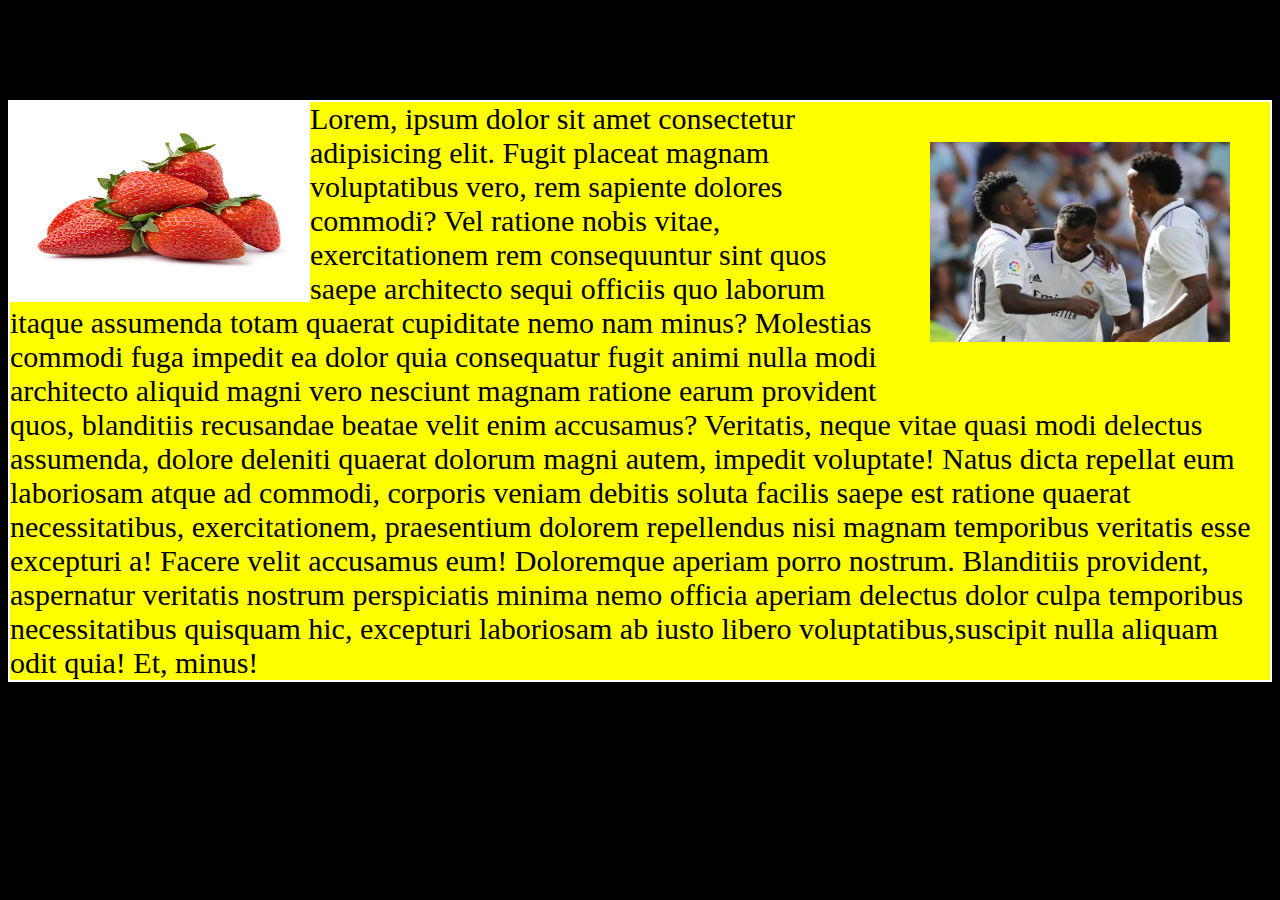
<file: Assignment css float and grid/index.html>
<!DOCTYPE html>
<html lang="en">

<head>
   <meta charset="UTF-8">
   <meta http-equiv="X-UA-Compatible" content="IE=edge">
   <meta name="viewport" content="width=device-width, initial-scale=1.0">
   <link rel="stylesheet" href="style.css">
   <link rel="icon" type="image/x-icon" href="favicon-32x32.png">
   <title>css float and grid</title>
</head>

<body>
   <div class="main">
      <div class="img1">
         <img src="rmabet.avif">
      </div>
      <div class="img2">
         <img src="istockphoto-1313307173-170667a.jpg">
      </div>
      <div>

         Lorem, ipsum dolor sit amet consectetur adipisicing elit. Fugit placeat magnam voluptatibus vero, rem
         sapiente
         dolores commodi? Vel ratione nobis vitae, exercitationem rem consequuntur sint quos saepe architecto sequi
         officiis quo laborum itaque assumenda totam quaerat cupiditate nemo nam minus? Molestias commodi fuga
         impedit ea
         dolor quia consequatur fugit animi nulla modi architecto aliquid magni vero nesciunt magnam ratione earum
         provident quos, blanditiis recusandae beatae velit enim accusamus? Veritatis, neque vitae quasi modi
         delectus
         assumenda, dolore deleniti quaerat dolorum magni autem, impedit voluptate! Natus dicta repellat eum
         laboriosam
         atque ad commodi, corporis veniam debitis soluta facilis saepe est ratione quaerat necessitatibus,
         exercitationem,
         praesentium dolorem repellendus nisi magnam temporibus veritatis esse excepturi a! Facere velit accusamus
         eum!
         Doloremque aperiam porro nostrum. Blanditiis provident, aspernatur veritatis nostrum perspiciatis minima
         nemo
         officia aperiam delectus dolor culpa temporibus necessitatibus quisquam hic, excepturi laboriosam ab iusto
         libero
         voluptatibus,suscipit nulla aliquam odit quia! Et, minus!

      </div>

   </div>
</body>

</html>
</file>
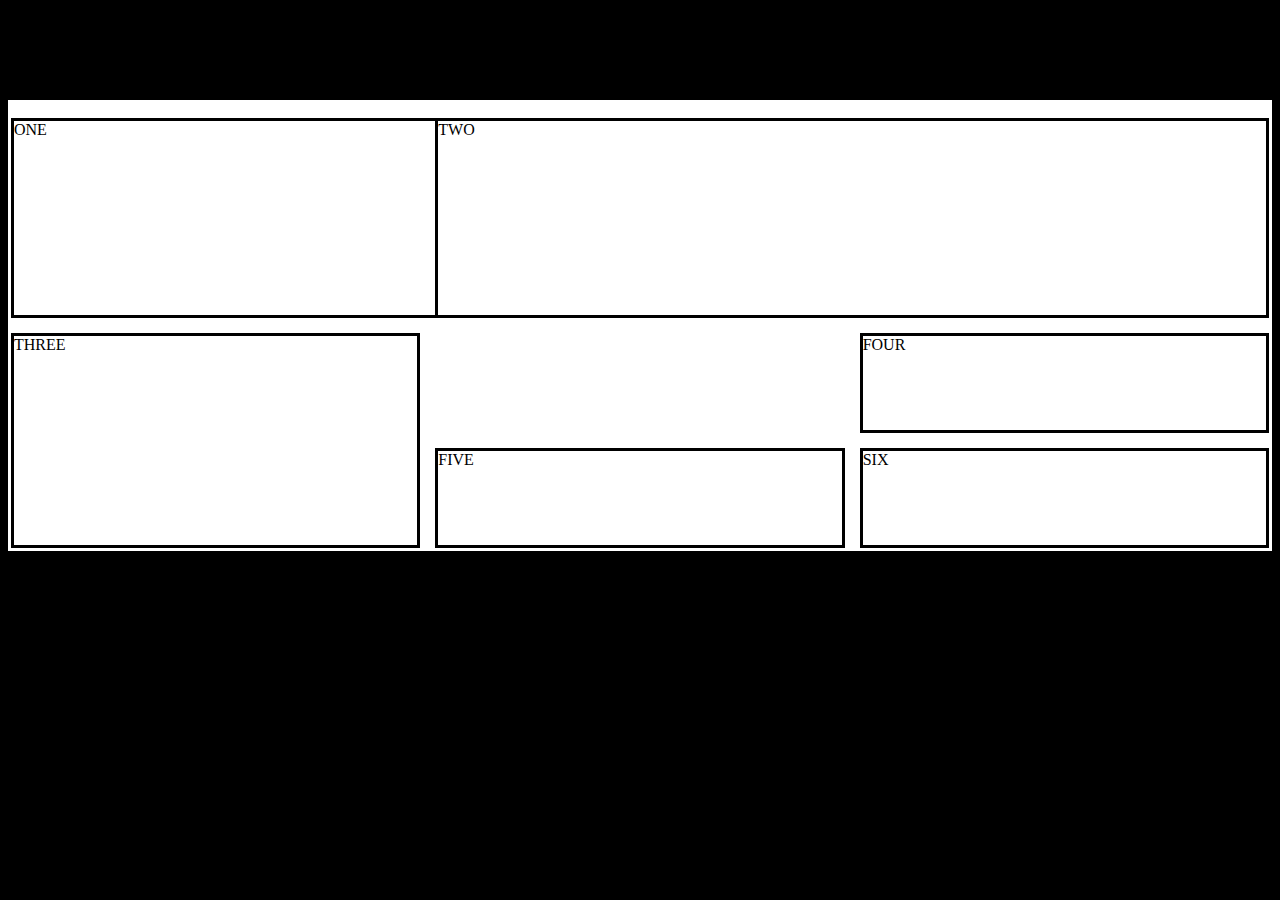
<file: css grid assignment/index.html>
<!DOCTYPE html>
<html lang="en">

<head>
    <meta charset="UTF-8">
    <meta http-equiv="X-UA-Compatible" content="IE=edge">
    <meta name="viewport" content="width=device-width, initial-scale=1.0">
    <link rel="stylesheet" href="style.css">
    <link rel="icon" type="image/x-icon" href="favicon-32x32.png">

    <title>css grid</title>
</head>

<body>
    <div class="container">
        <div class="grid1">ONE</div>
        <div class="grid2">TWO</div>
        <div class="grid3">THREE</div>
        <div class="grid4">FOUR</div>
        <div class="grid5">FIVE</div>
        <div class="grid6">SIX</div>
</body>

</html>
</file>
<file: Assignment css float and grid/style.css>
body{
    background-color: black;

    
    
}

.main{
    background-color: yellow;
    color: black;
    font-size: 30px;
    margin-top: 100px;
    margin-bottom: 100px;
    border: 2px solid white;
    
}

.img1{
    float: right;
    width: 300px;
    height: 200px;
    display: flex;
    margin: 40px 40px 40px 40px;
}

.img1 img {
  width: inherit;
      

}

.img2{
    float: left;
    width: 300px;
    height: 200px;
    overflow-wrap: normal;
    display:flex;
    
}

.img2 img {
  width: inherit;
      

}
</file>
<file: css grid assignment/style.css>
body{
    background-color: black;
}

.container{
    display: grid;
    border: 3px solid white;
    background-color: white;
    margin-top: 100px;
    grid-template-columns: repeat(3, 1fr);
    grid-auto-rows: minmax(100px, auto);
    grid-gap: 15px;
}
.grid1{
     margin-top: 15px;
     border: 3px solid black;
     grid-column: 1/ 3;
     grid-row: 1/ 3;
     background-color: white;
}
.grid2{
    margin-top: 15px;
    border: 3px solid black;
    grid-column: 2/ 4;
    grid-row: 1/ 3;
    background-color: white;
}
.grid3{
    border: 3px solid black;
    grid-column: 1;
    grid-row: 3/ 5;
    background-color: white;
}
.grid4{
    border: 3px solid black;
    grid-column: 3;
    grid-row: 3;
    background-color: white;
}
.grid5{
    border: 3px solid black;
    grid-column: 2;
    grid-row: 4;
    background-color: white;
}
.grid6{
    border: 3px solid black;
    grid-column: 3;
    grid-row: 4;
    background-color: white;
}
</file>
